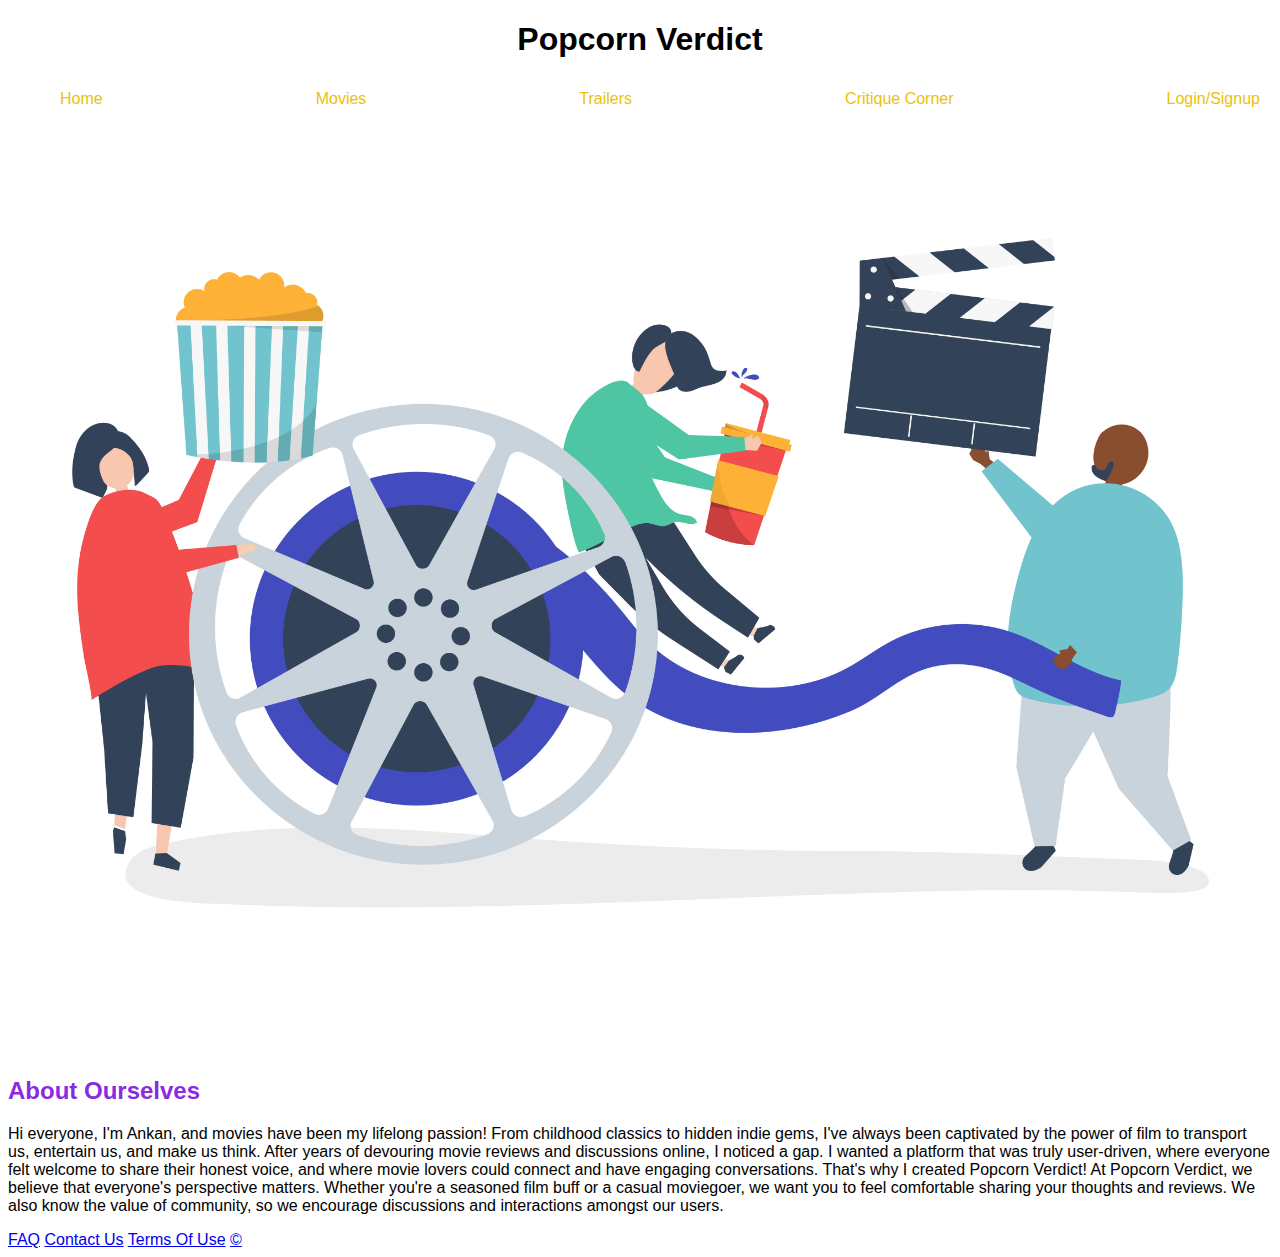
<file: index.html>
<!DOCTYPE html>
<html>

<head>
    <meta charset="utf-8">
    <meta http-equiv="X-UA-Compatible" content="IE=edge">
    <title> Popcorn Verdict | Bite-sized reviews, big-screen fun</title>
    <meta name="description" content="">
    <meta name="viewport" content="width=device-width, initial-scale=1">
    <link rel="stylesheet" href="./styles/styles.css">
</head>

<body>
    <h1 class="heading">Popcorn Verdict</h1>

    <nav>
        <ul>
            <li> <a href="#"> Home </a></li>
            <li> <a href="./content/movies.html"> Movies </a></li>
            <li> <a href="./content/trailers.html"> Trailers </a></li>
            <li> <a href="./content/reviews.html"> Critique Corner</a></li>
            <li> <a href="./content/login.html"> Login/Signup </a> </li>
        </ul>
    </nav>
    <img src="./public/img.jpg" width="100%" />
    <section>
        <h2>About Ourselves</h2>
        <p> 
            Hi everyone, I'm Ankan, and movies have been my lifelong passion! From childhood classics to hidden indie gems, I've always been captivated by the power of film to transport us, entertain us, and make us think. After years of devouring movie reviews
            and discussions online, I noticed a gap. I wanted a platform that was truly user-driven, where everyone felt welcome to share their honest voice, and where movie lovers could connect and have engaging conversations. That's why I created Popcorn
            Verdict! At Popcorn Verdict, we believe that everyone's perspective matters. Whether you're a seasoned film buff or a casual moviegoer, we want you to feel comfortable sharing your thoughts and reviews. We also know the value of community,
            so we encourage discussions and interactions amongst our users.
        </p>
    </section>
    <section>
        <a href="./content/faq.html">FAQ</a>
        <a href="./content/contact.html">Contact Us</a>
        <a href="./content/term.html">Terms Of Use</a>
        <a href="./content/copy.html">&copy;</a> </section>
</body>

</html>
</file>
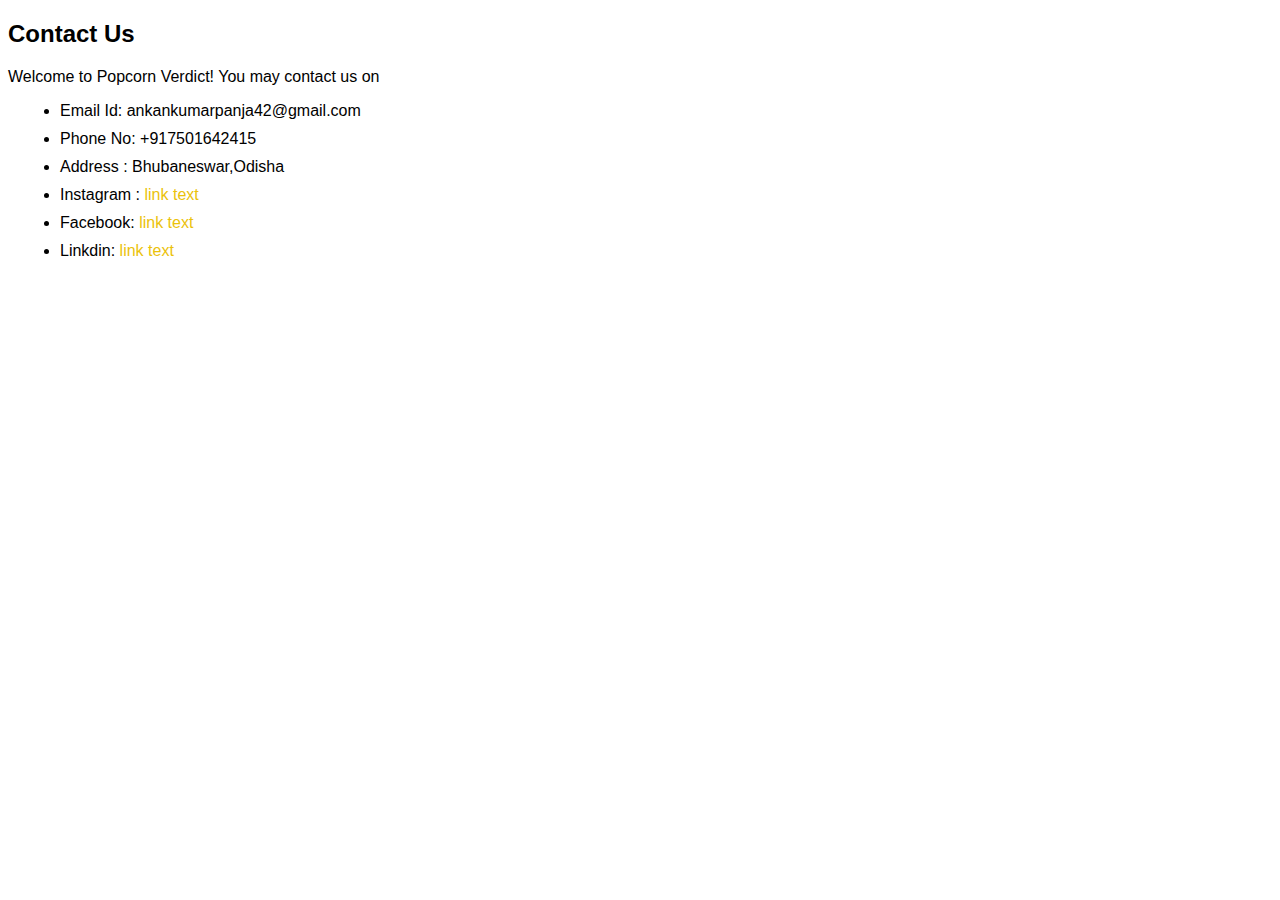
<file: contact.html>
<!DOCTYPE html>
<html lang="en">

<head>
    <meta charset="utf-8">
    <meta http-equiv="X-UA-Compatible" content="IE=edge">
    <title> Popcorn Verdict | Bite-sized reviews, big-screen fun</title>
    <meta name="description" content="">
    <meta name="viewport" content="width=device-width, initial-scale=1">
    <link rel="stylesheet" href="./styles/styles.css">
</head>
<div>
    <h2>Contact Us</h2>
    <p>
        Welcome to Popcorn Verdict! You may contact us on
    </p>
    <ul>
        <li>Email Id: ankankumarpanja42@gmail.com</li>
        <li>Phone No: +917501642415</li>
        <li>Address : Bhubaneswar,Odisha </li>
        <li>Instagram : <a href="https://www.instagram.com/ankankpanja?igsh=MWh2bWk4a3Fpc2ZleA==">link text</a> </li>
        <li>Facebook: <a href="https://www.facebook.com/share/81H68hFrJGQtGudC/?mibextid=qi2Omg">link text</a> </li>
        <li>Linkdin: <a href="https://www.linkedin.com/in/ankan-kumar-panja-3497322a0?utm_source=share&utm_campaign=share_via&utm_content=profile&utm_medium=android_app">link text</a> </li>


    </ul>
</div>


</body>

</html>
</file>
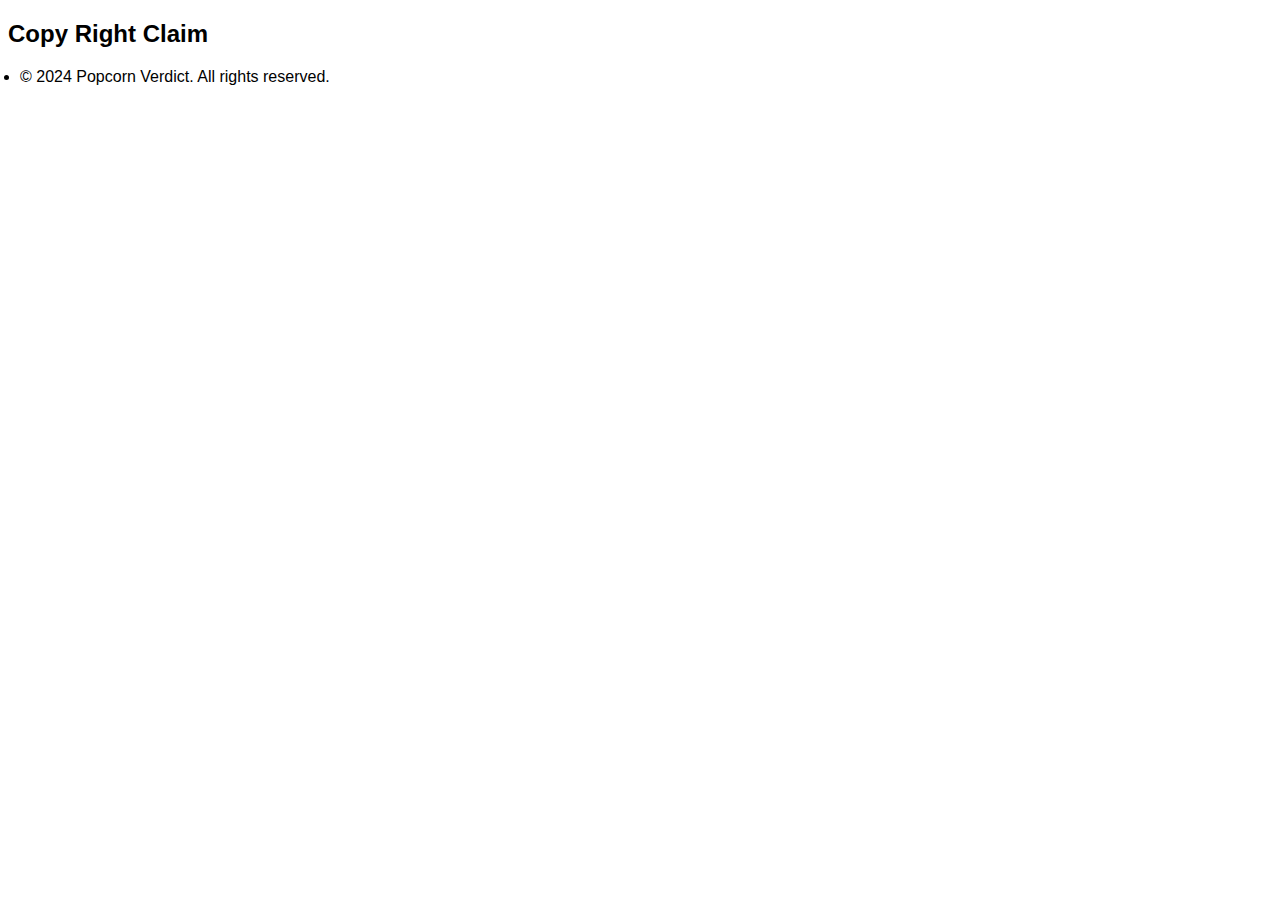
<file: copy.html>
<!DOCTYPE html>
<html lang="en">

<head>
    <meta charset="utf-8">
    <meta http-equiv="X-UA-Compatible" content="IE=edge">
    <title> Popcorn Verdict | Bite-sized reviews, big-screen fun</title>
    <meta name="description" content="">
    <meta name="viewport" content="width=device-width, initial-scale=1">
    <link rel="stylesheet" href="./styles/styles.css">
</head>
<div>
    <h2>Copy Right Claim</h2>
    <li> © 2024 Popcorn Verdict. All rights reserved.</li>
</div>


</body>

</html>
</file>
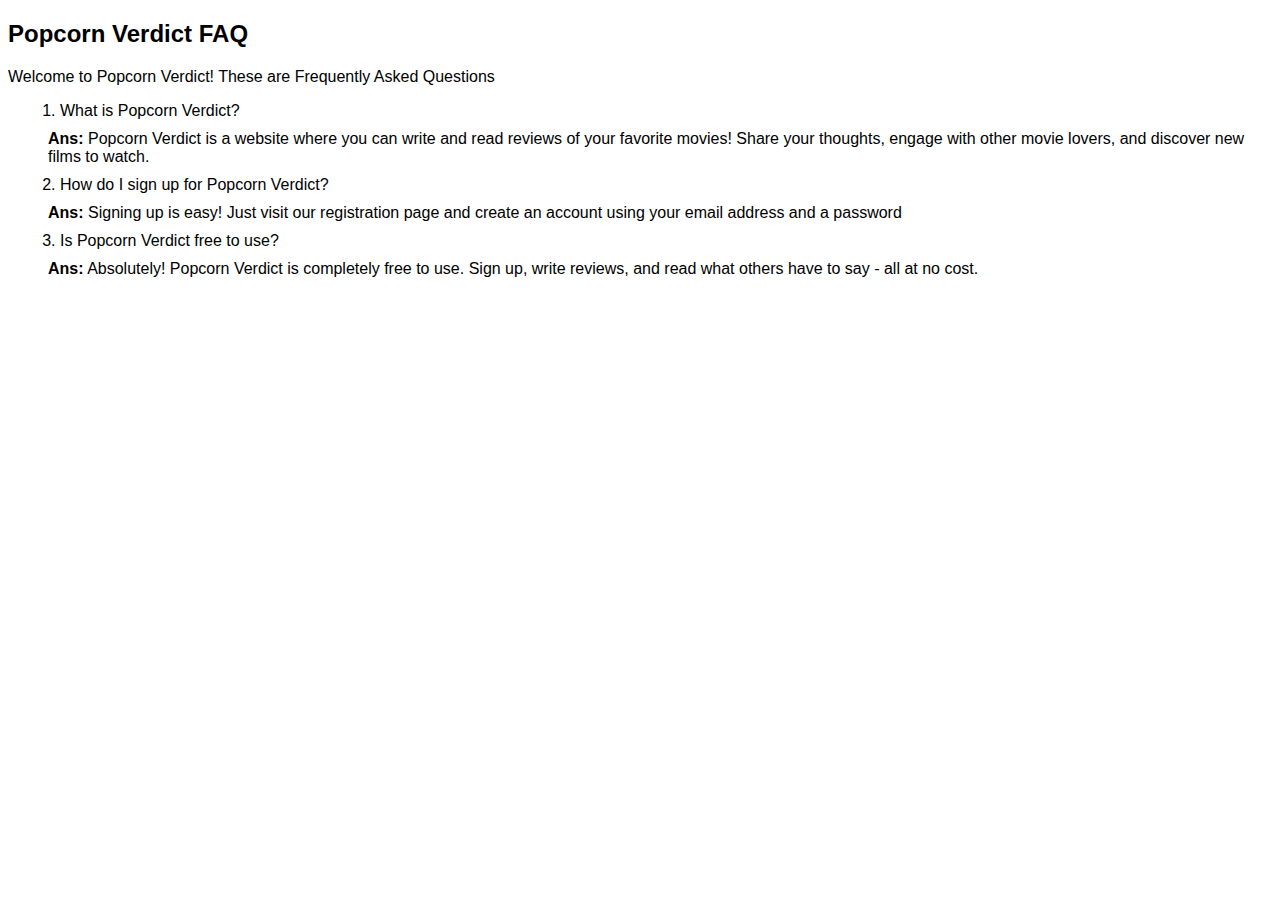
<file: faq.html>
<!DOCTYPE html>
<html lang="en">

<head>
    <meta charset="utf-8">
    <meta http-equiv="X-UA-Compatible" content="IE=edge">
    <title> Popcorn Verdict | Bite-sized reviews, big-screen fun</title>
    <meta name="description" content="">
    <meta name="viewport" content="width=device-width, initial-scale=1">
    <link rel="stylesheet" href="./styles/styles.css">
</head>

<body>
    <div>
        <h2>Popcorn Verdict FAQ</h2>
        <p>
            Welcome to Popcorn Verdict! These are Frequently Asked Questions
        </p>
        <ol>
            <li>What is Popcorn Verdict?</li>
            <span> <strong>Ans:</strong> Popcorn Verdict is a website where you can write and read reviews of your favorite movies! Share your thoughts, engage with other movie lovers, and discover new films to watch.</span>
            <li>How do I sign up for Popcorn Verdict?</li>
            <span> <strong>Ans:</strong> Signing up is easy! Just visit our registration page and create an account using your email address and a password</span>
            <li>Is Popcorn Verdict free to use?</li>
            <span> <strong>Ans:</strong> Absolutely! Popcorn Verdict is completely free to use. Sign up, write reviews, and read what others have to say - all at no cost.</span>

        </ol>
    </div>


</body>

</html>
</file>
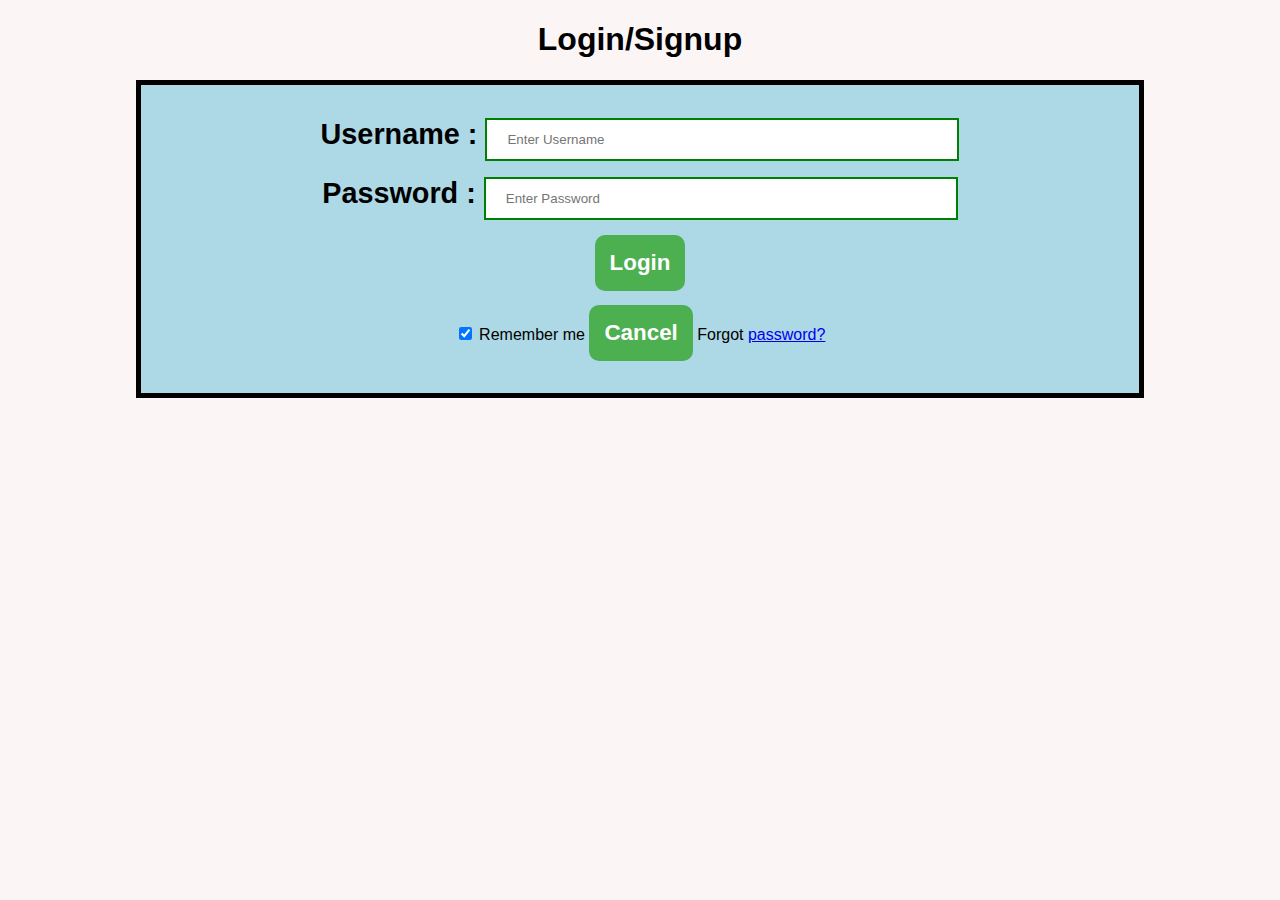
<file: login.html>
<!DOCTYPE html>
<html>

<head>
    <meta name="viewport" content="width=device-width, initial-scale=1">
    <title> Login Page </title>
    <style>
        Body {
            font-family: Calibri, Helvetica, Arial, Helvetica, sans-serif;
            background-color: rgb(251, 245, 246);
        }
        
        label {
            font-size: 1.8rem;
            font-weight: 700;
        }
        
        input[type=text],
        input[type=password] {
            width: 50%;
            margin: 8px 0;
            padding: 12px 20px;
            display: inline-block;
            border: 2px solid green;
            box-sizing: border-box;
        }
        
        button:hover {
            opacity: 0.7;
            background-color: black;
            color: whitesmoke;
        }
        
        button {
            font-size: 1.4rem;
            font-weight: 700;
            border-radius: 10px;
            width: auto;
            padding: 10px 18px;
            margin: 10px 5px;
            background-color: #4CAF50;
            color: rgb(255, 255, 255);
            padding: 15px;
            margin: 7px 0px;
            border: none;
            cursor: pointer;
        }
        
        .container {
            padding: 25px;
            background-color: lightblue;
            width: 75%;
            border: 5px solid black;
        }
    </style>
</head>

<body>

    <center>
        <h1> Login/Signup</h1>
        <form>
            <div class="container">
                <label for="usename">Username : </label>
                <input type="text" placeholder="Enter Username" id="username" name="username" required>
                <br>
                <label for="password">Password : </label>
                <input type="password" placeholder="Enter Password" id="password" name="password" required>
                <br>
                <button type="submit">Login</button>
                <br>
                <input type="checkbox" checked="checked"> Remember me
                <button type="button" class="cancelbtn"> Cancel</button> Forgot <a href="#"> password? </a>
            </div>
        </form>
    </center>
</body>

</html>
</file>
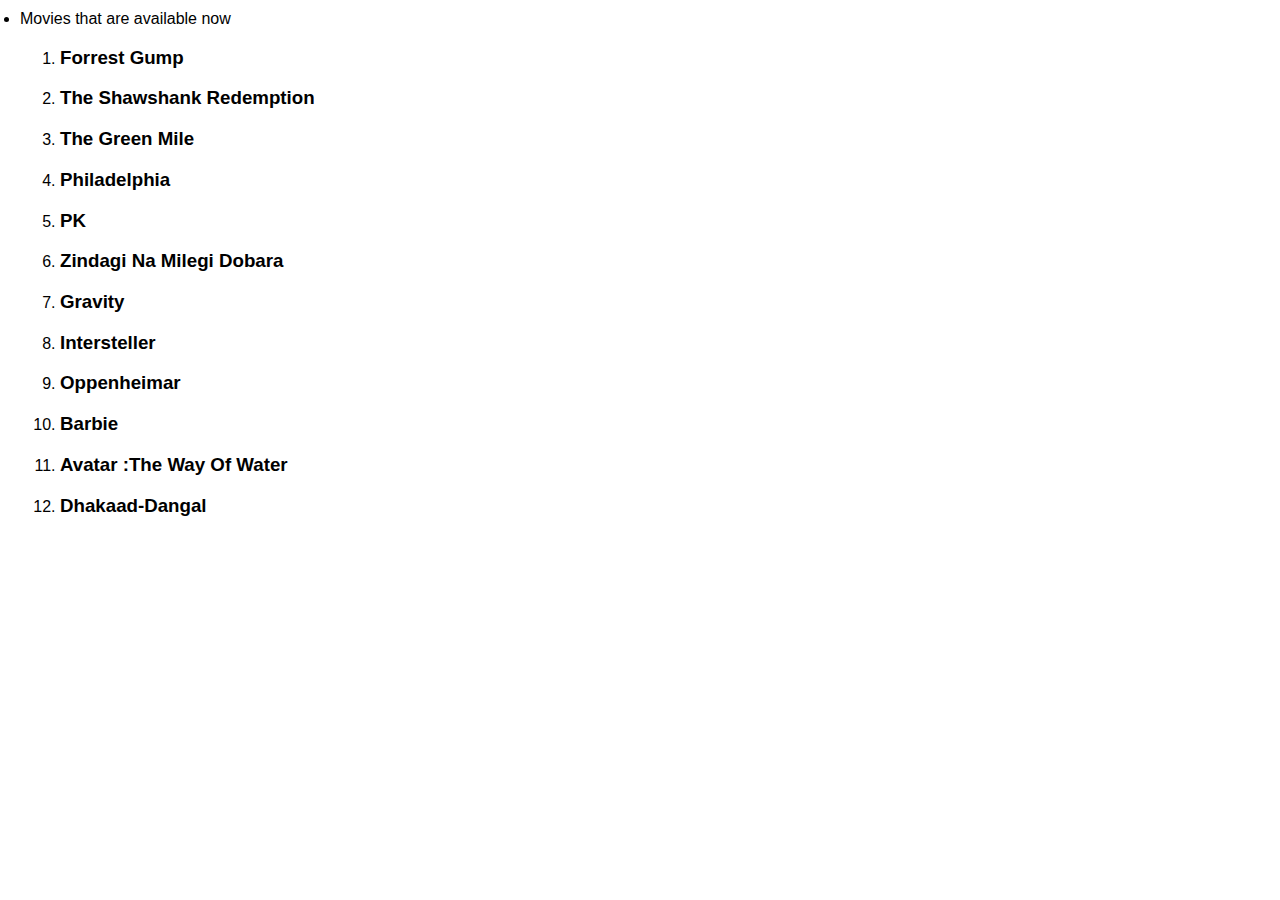
<file: MOVIES.html>
<!DOCTYPE html>
<html lang="en">

<head>
    <meta charset="utf-8">
    <meta http-equiv="X-UA-Compatible" content="IE=edge">
    <title> Popcorn Verdict | Bite-sized reviews, big-screen fun</title>
    <meta name="description" content="">
    <meta name="viewport" content="width=device-width, initial-scale=1">
    <link rel="stylesheet" href="./styles/styles.css">
</head>
<li>Movies that are available now </li>
<div>
    <ol>
        <li>
            <h3>Forrest Gump</h3>
        </li>
        <li>
            <h3>The Shawshank Redemption</h3>
        </li>
        <li>
            <h3>The Green Mile</h3>
        </li>
        <li>
            <h3>Philadelphia</h3>
        </li>
        <li>
            <h3>PK</h3>
        </li>
        <li>
            <h3>Zindagi Na Milegi Dobara</h3>
        </li>
        <li>
            <h3>Gravity</h3>
        </li>
        <li>
            <h3>Intersteller</h3>
        </li>
        <li>
            <h3>Oppenheimar</h3>
        </li>
        <li>
            <h3>Barbie</h3>
        </li>
        <li>
            <h3>Avatar :The Way Of Water</h3>
        </li>
        <li>
            <h3>Dhakaad-Dangal</h3>
        </li>

    </ol>
</div>


</body>

</html>
</file>
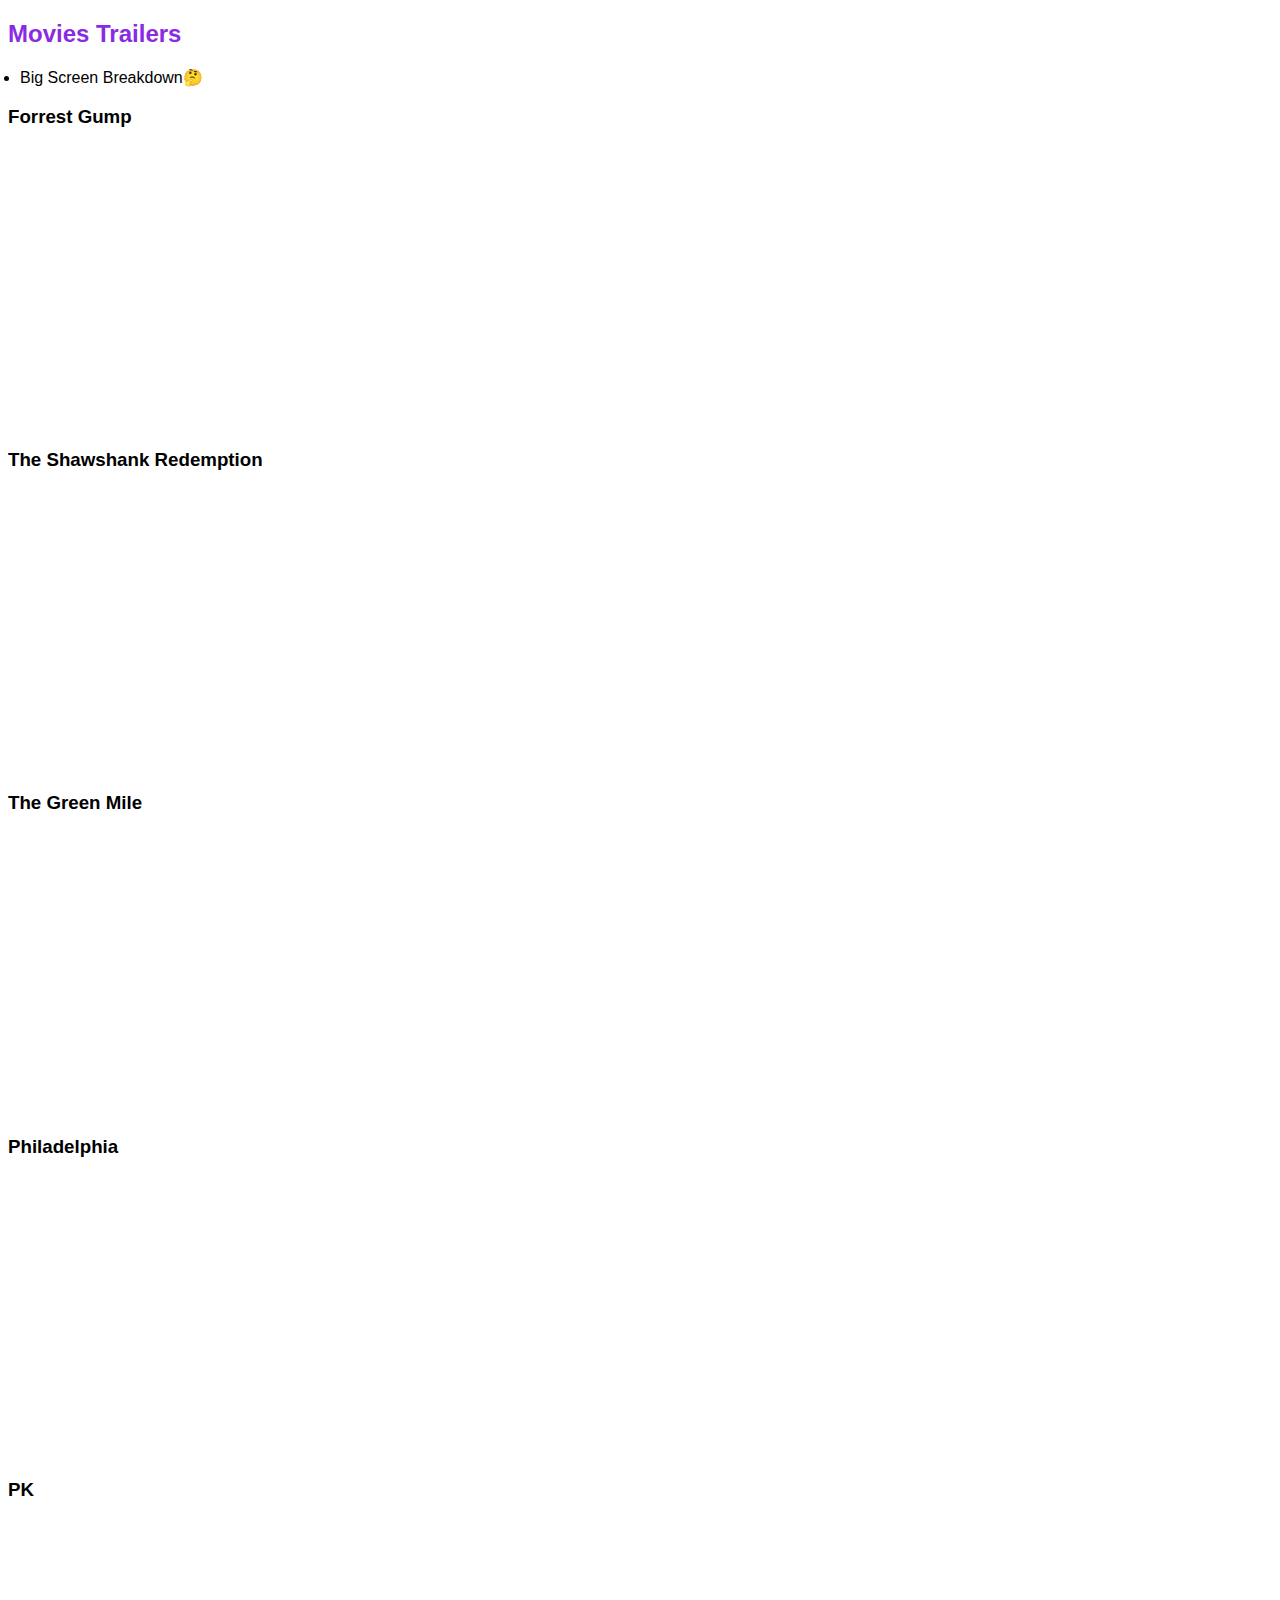
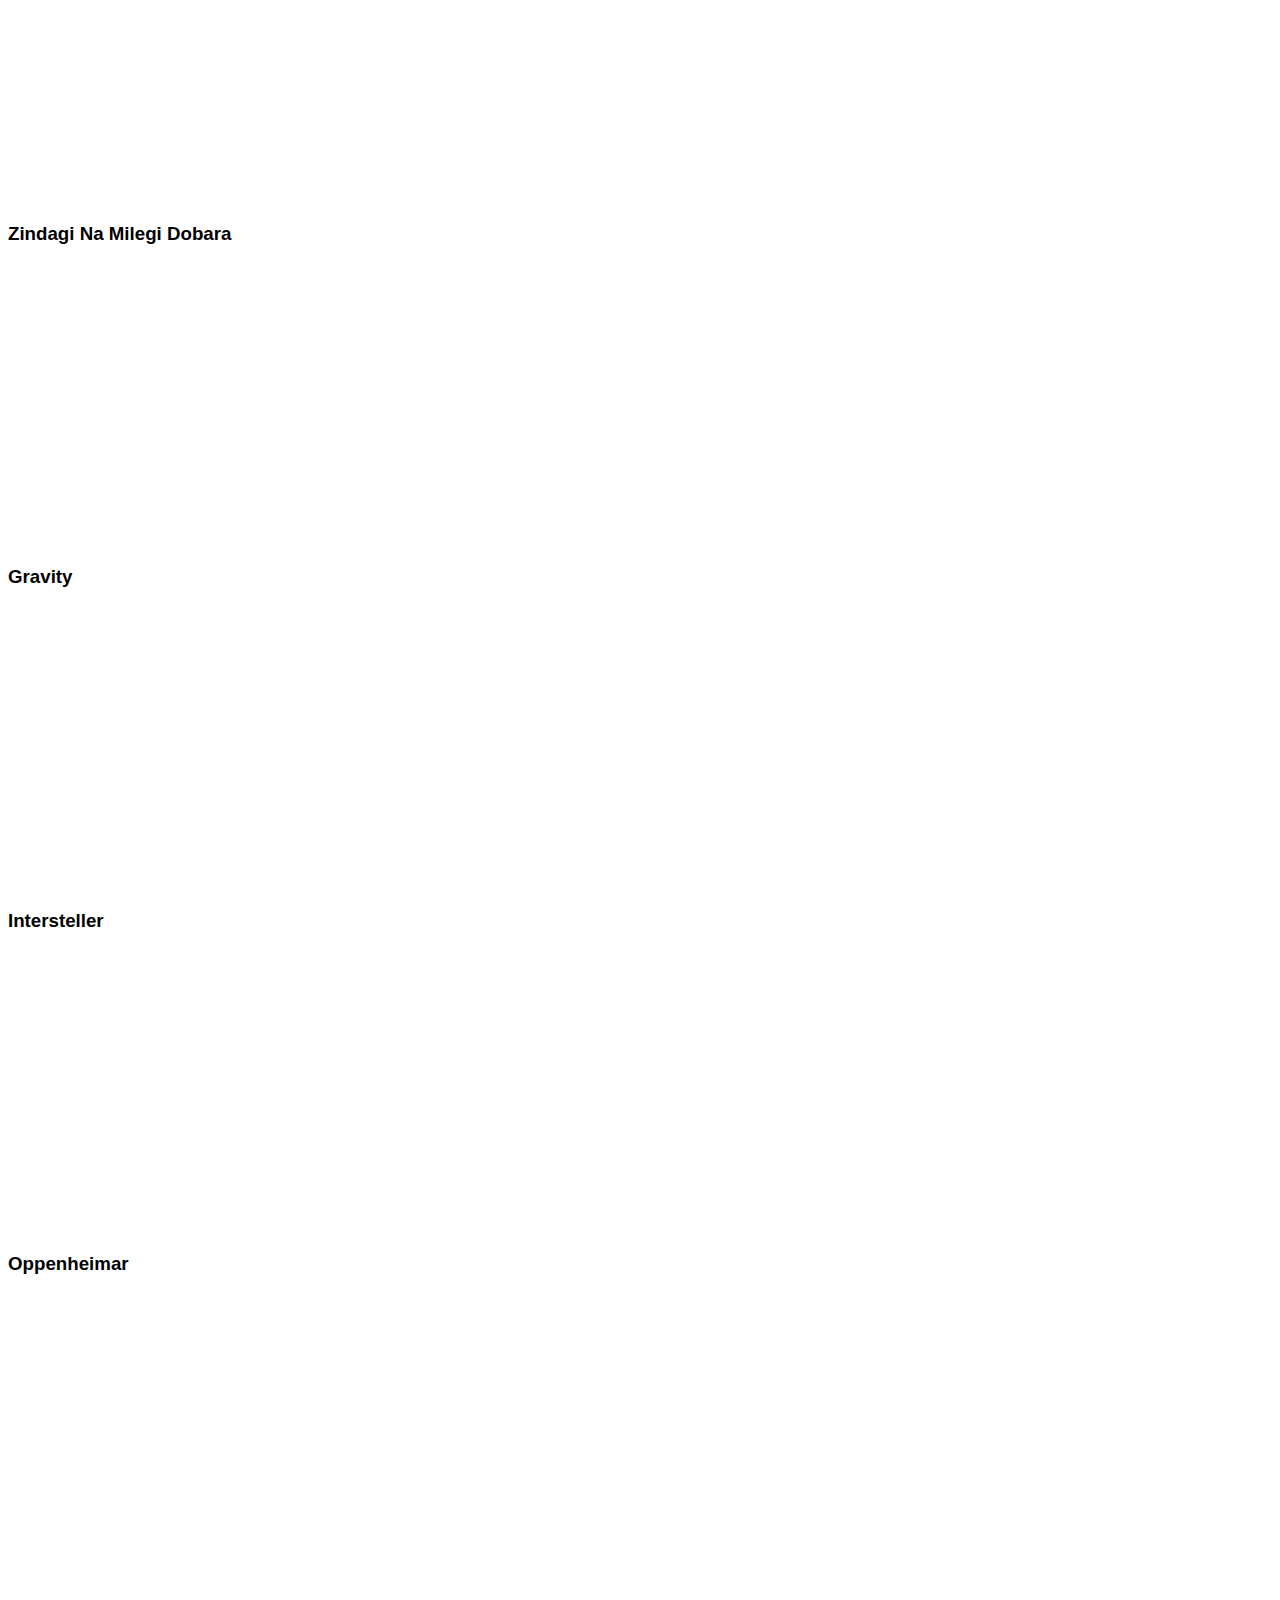
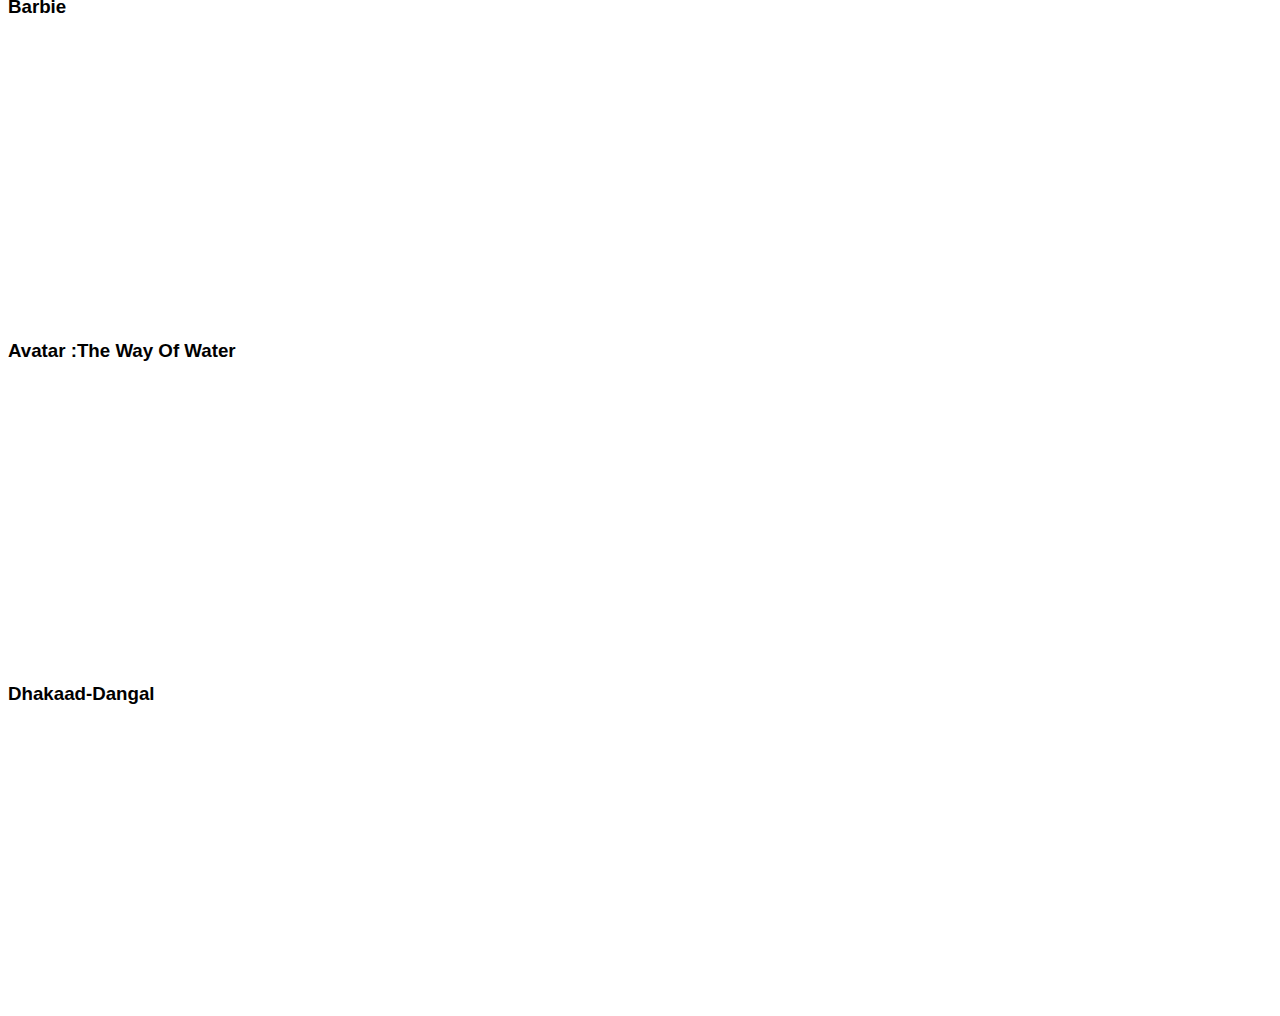
<file: reviews.html>
<!DOCTYPE html>
<html lang="en">

<head>
    <meta charset="utf-8">
    <meta http-equiv="X-UA-Compatible" content="IE=edge">
    <title> Popcorn Verdict | Bite-sized reviews, big-screen fun</title>
    <meta name="description" content="">
    <meta name="viewport" content="width=device-width, initial-scale=1">
    <link rel="stylesheet" href="./styles/styles.css">
</head>

<section>
    <h2> Movies Trailers</h2>
    <li>Big Screen Breakdown🤔</li>
    <h3>Forrest Gump</h3>
    <iframe width="90%" height="280x" src="https://www.youtube.com/embed/FUyo5jQLUpU?si=I67Y0gqBC8Vc5B5j" title="YouTube video player" frameborder="0" allow="accelerometer; autoplay; clipboard-write; encrypted-media; gyroscope; picture-in-picture; web-share"
        referrerpolicy="strict-origin-when-cross-origin" allowfullscreen></iframe>
    <br>
    <h3>The Shawshank Redemption</h3>
    <iframe width="90%" height="280x" src="https://www.youtube.com/embed/GYdqTkuEhKU?si=Q99G_jNljheWIIke" title="YouTube video player" frameborder="0" allow="accelerometer; autoplay; clipboard-write; encrypted-media; gyroscope; picture-in-picture; web-share"
        referrerpolicy="strict-origin-when-cross-origin" allowfullscreen></iframe>
    <h3>The Green Mile</h3>
    <iframe width="90%" height="280x" src="https://www.youtube.com/embed/OBxktei28HQ?si=SN8VMaPPN5VufVxF" title="YouTube video player" frameborder="0" allow="accelerometer; autoplay; clipboard-write; encrypted-media; gyroscope; picture-in-picture; web-share"
        referrerpolicy="strict-origin-when-cross-origin" allowfullscreen></iframe>
    <h3>Philadelphia</h3>
    <iframe width="90%" height="280x" src="https://www.youtube.com/embed/GLuSm19bmYU?si=saDUyiGhb4JZxnu2" title="YouTube video player" frameborder="0" allow="accelerometer; autoplay; clipboard-write; encrypted-media; gyroscope; picture-in-picture; web-share"
        referrerpolicy="strict-origin-when-cross-origin" allowfullscreen></iframe>
    <h3>PK</h3>
    <iframe width="90%" height="280x" src="https://www.youtube.com/embed/JpNhm3_pfnE?si=-av3e2nk_n0AfE_c" title="YouTube video player" frameborder="0" allow="accelerometer; autoplay; clipboard-write; encrypted-media; gyroscope; picture-in-picture; web-share"
        referrerpolicy="strict-origin-when-cross-origin" allowfullscreen></iframe>
    <h3>Zindagi Na Milegi Dobara</h4>
        <iframe width="90%" height="280x" src="https://www.youtube.com/embed/dXxU2B8T058?si=8RzevICpfgawV7yV" title="YouTube video player" frameborder="0" allow="accelerometer; autoplay; clipboard-write; encrypted-media; gyroscope; picture-in-picture; web-share"
            referrerpolicy="strict-origin-when-cross-origin" allowfullscreen></iframe>
        <h3>Gravity</h3>
        <iframe width="90%" height="280x" src="https://www.youtube.com/embed/Bt6Yh0qp0KE?si=t_3-0dnm0fGSnxsZ" title="YouTube video player" frameborder="0" allow="accelerometer; autoplay; clipboard-write; encrypted-media; gyroscope; picture-in-picture; web-share"
            referrerpolicy="strict-origin-when-cross-origin" allowfullscreen></iframe>
        <h3>Intersteller</h3>
        <iframe width="90%" height="280x" src="https://www.youtube.com/embed/BHsFzDON6pA?si=tdmivcpVj-L6MlHj" title="YouTube video player" frameborder="0" allow="accelerometer; autoplay; clipboard-write; encrypted-media; gyroscope; picture-in-picture; web-share"
            referrerpolicy="strict-origin-when-cross-origin" allowfullscreen></iframe>
        <h3>Oppenheimar</h3>
        <iframe width="90%" height="280x" src="https://www.youtube.com/embed/fu6gxp-6zoE?si=IWb8IC3BSpotfR_E" title="YouTube video player" frameborder="0" allow="accelerometer; autoplay; clipboard-write; encrypted-media; gyroscope; picture-in-picture; web-share"
            referrerpolicy="strict-origin-when-cross-origin" allowfullscreen></iframe>
        <h3>Barbie</h3>
        <iframe width="90%" height="280x" src="https://www.youtube.com/embed/pzigGwWzs64?si=vGRUWhOmMFfAoYjU" title="YouTube video player" frameborder="0" allow="accelerometer; autoplay; clipboard-write; encrypted-media; gyroscope; picture-in-picture; web-share"
            referrerpolicy="strict-origin-when-cross-origin" allowfullscreen></iframe>
        <h3>Avatar :The Way Of Water</h3>
        <iframe width="90%" height="280x" src="https://www.youtube.com/embed/ch5EQgzfroo?si=j6dfsvsx7OlStfwF" title="YouTube video player" frameborder="0" allow="accelerometer; autoplay; clipboard-write; encrypted-media; gyroscope; picture-in-picture; web-share"
            referrerpolicy="strict-origin-when-cross-origin" allowfullscreen></iframe>
        <h3>Dhakaad-Dangal</h3>
        <iframe width="90%" height="280x" src="https://www.youtube.com/embed/jNU7C6CF-7k?si=4AHyNNHzntu5m9qv" title="YouTube video player" frameborder="0" allow="accelerometer; autoplay; clipboard-write; encrypted-media; gyroscope; picture-in-picture; web-share"
            referrerpolicy="strict-origin-when-cross-origin" allowfullscreen></iframe>
        </div>
        </div>


        </body>

</html>
</file>
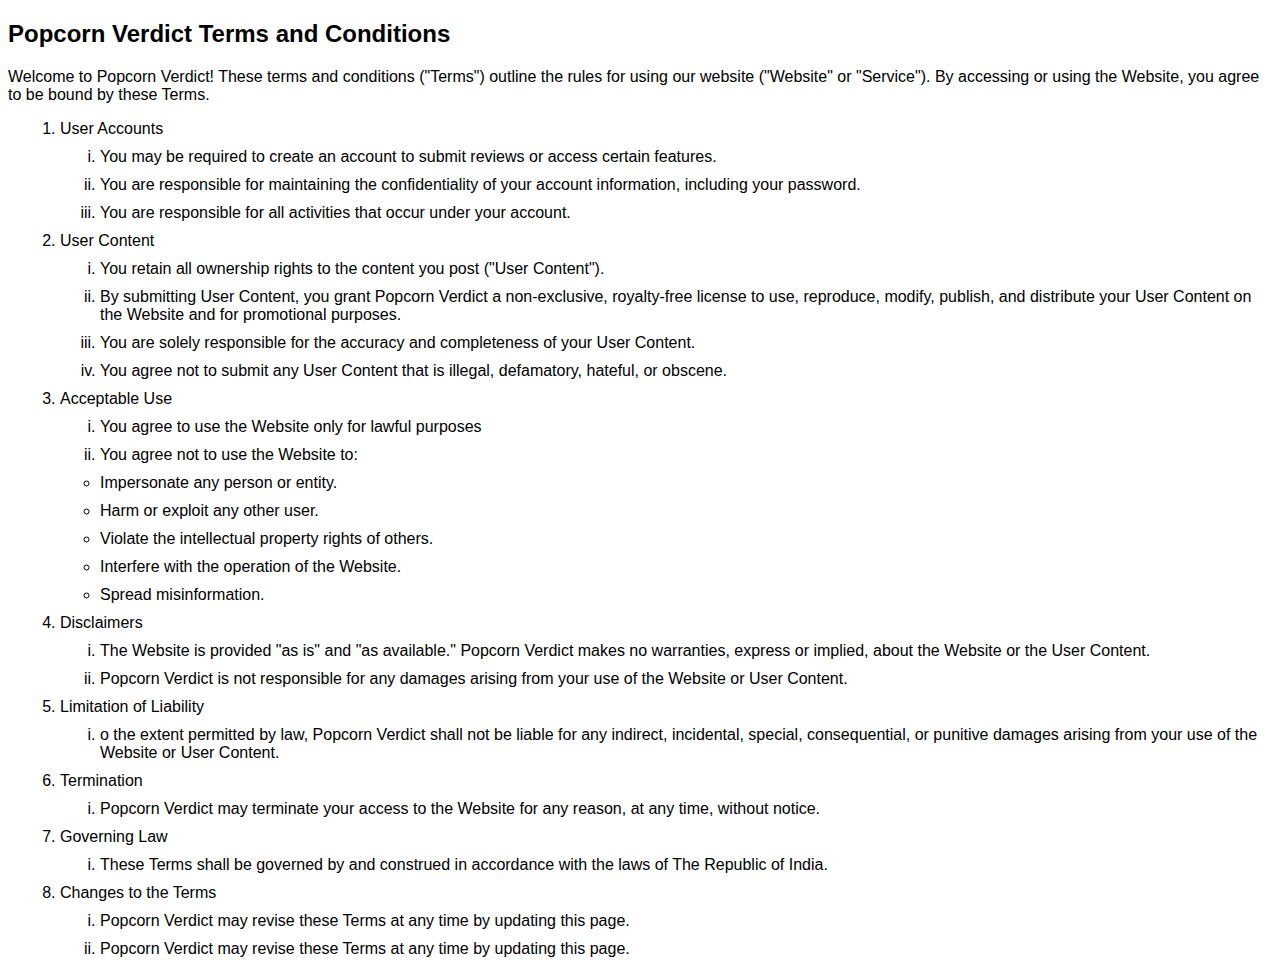
<file: term.html>
<!DOCTYPE html>
<html lang="en">

<head>
    <meta charset="utf-8">
    <meta http-equiv="X-UA-Compatible" content="IE=edge">
    <title> Popcorn Verdict | Bite-sized reviews, big-screen fun</title>
    <meta name="description" content="">
    <meta name="viewport" content="width=device-width, initial-scale=1">
    <link rel="stylesheet" href="./styles/styles.css">
</head>

<body>
    <div>
        <h2>Popcorn Verdict Terms and Conditions</h2>
        <p>
            Welcome to Popcorn Verdict! These terms and conditions ("Terms") outline the rules for using our website ("Website" or "Service"). By accessing or using the Website, you agree to be bound by these Terms.
        </p>
        <ol>
            <li>User Accounts</li>
            <div>
                <ol style="list-style-type: lower-roman;">
                    <li> You may be required to create an account to submit reviews or access certain features.</li>
                    <li> You are responsible for maintaining the confidentiality of your account information, including your password.</li>
                    <li> You are responsible for all activities that occur under your account.</li>
                </ol>
            </div>
            <li>User Content</li>
            <div>
                <ol style="list-style-type: lower-roman;">
                    <li> You retain all ownership rights to the content you post ("User Content").</li>
                    <li> By submitting User Content, you grant Popcorn Verdict a non-exclusive, royalty-free license to use, reproduce, modify, publish, and distribute your User Content on the Website and for promotional purposes. </li>
                    <li> You are solely responsible for the accuracy and completeness of your User Content.</li>
                    <li> You agree not to submit any User Content that is illegal, defamatory, hateful, or obscene.</li>
                </ol>
            </div>
            <li> Acceptable Use</li>
            <div>
                <ol style="list-style-type: lower-roman;">
                    <li> You agree to use the Website only for lawful purposes</li>
                    <li> You agree not to use the Website to: </li>
                </ol>
                <div>
                    <ul>
                        <li>Impersonate any person or entity.</li>
                        <li>Harm or exploit any other user. </li>
                        <li> Violate the intellectual property rights of others.</li>
                        <li>Interfere with the operation of the Website.</li>
                        <li>Spread misinformation.</li>
                    </ul>
                </div>
            </div>
            <li>Disclaimers</li>
            <div>
                <ol style="list-style-type: lower-roman;">
                    <li> The Website is provided "as is" and "as available." Popcorn Verdict makes no warranties, express or implied, about the Website or the User Content.</li>
                    <li> Popcorn Verdict is not responsible for any damages arising from your use of the Website or User Content.</li>

                </ol>
            </div>
            <li>Limitation of Liability</li>
            <div>
                <ol style="list-style-type: lower-roman;">
                    <li> o the extent permitted by law, Popcorn Verdict shall not be liable for any indirect, incidental, special, consequential, or punitive damages arising from your use of the Website or User Content.</li>
                </ol>
            </div>
            <li>Termination</li>
            <div>
                <ol style="list-style-type: lower-roman;">
                    <li> Popcorn Verdict may terminate your access to the Website for any reason, at any time, without notice.</li>
                </ol>
            </div>
            <li>Governing Law</li>
            <div>
                <ol style="list-style-type: lower-roman;">
                    <li> These Terms shall be governed by and construed in accordance with the laws of The Republic of India.</li>
                </ol>
            </div>
            <li>Changes to the Terms</li>
            <div>
                <ol style="list-style-type: lower-roman;">
                    <li>Popcorn Verdict may revise these Terms at any time by updating this page. </li>
                    <li>Popcorn Verdict may revise these Terms at any time by updating this page. </li>

                </ol>
            </div>


        </ol>
    </div>

    </ol>
    </div>
    </ol>

    </div>

</body>

</html>
</file>
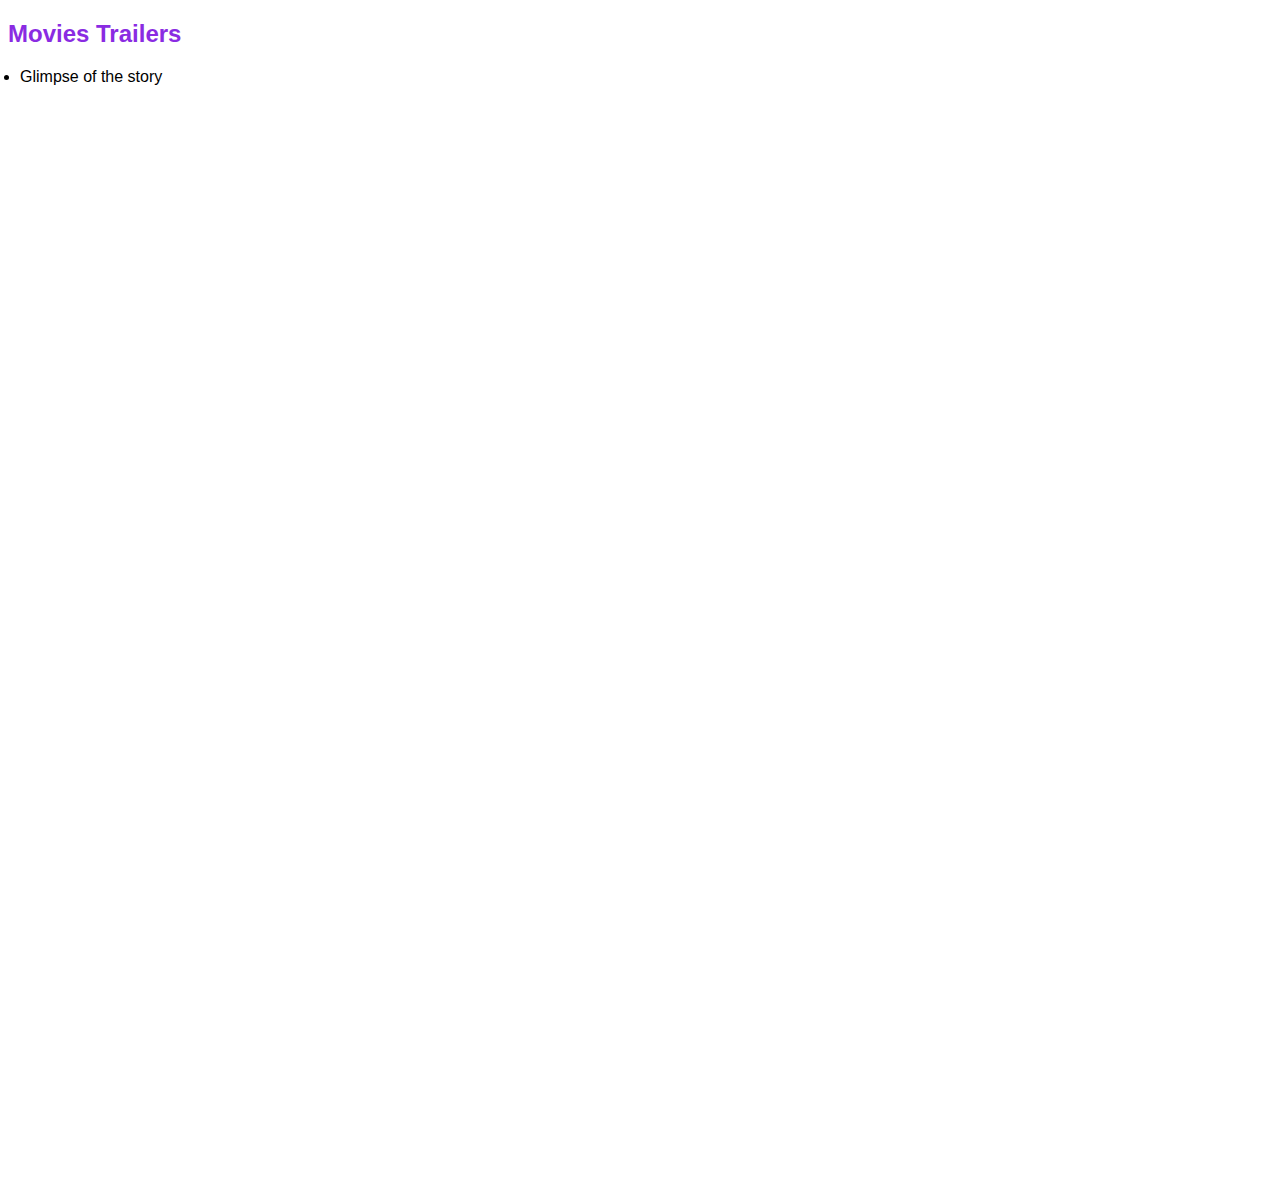
<file: trailers.html>
<!DOCTYPE html>
<html lang="en">

<head>
    <meta charset="utf-8">
    <meta http-equiv="X-UA-Compatible" content="IE=edge">
    <title> Popcorn Verdict | Bite-sized reviews, big-screen fun</title>
    <meta name="description" content="">
    <meta name="viewport" content="width=device-width, initial-scale=1">
    <link rel="stylesheet" href="./styles/styles.css">
</head>

<section>
    <h2> Movies Trailers</h2>
    <li>Glimpse of the story </li>
    <div class="row">
        <iframe width="380px" height="250px" src="https://www.youtube.com/embed/bLvqoHBptjg?si=P1UYCVOB199-vw_a" title="YouTube video player" frameborder="0" allow="accelerometer; autoplay; clipboard-write; encrypted-media; gyroscope; picture-in-picture; web-share"
            referrerpolicy="strict-origin-when-cross-origin" allowfullscreen></iframe>
        <iframe width="380px" height="250px" src="https://www.youtube.com/embed/PLl99DlL6b4?si=M3ByEr1wjv8kbkCa" title="YouTube video player" frameborder="0" allow="accelerometer; autoplay; clipboard-write; encrypted-media; gyroscope; picture-in-picture; web-share"
            referrerpolicy="strict-origin-when-cross-origin" allowfullscreen></iframe>
        <iframe width="380px" height="250px" src="https://www.youtube.com/embed/Ki4haFrqSrw?si=gXiECMsCAPuTbkdB" title="YouTube video player" frameborder="0" allow="accelerometer; autoplay; clipboard-write; encrypted-media; gyroscope; picture-in-picture; web-share"
            referrerpolicy="strict-origin-when-cross-origin" allowfullscreen></iframe>
    </div>
    <div class="row">
        <iframe width="380px" height="250px" src="https://www.youtube.com/embed/CKDz2LVHz0Y?si=I506jGwo9tSOpFhN" title="YouTube video player" frameborder="0" allow="accelerometer; autoplay; clipboard-write; encrypted-media; gyroscope; picture-in-picture; web-share"
            referrerpolicy="strict-origin-when-cross-origin" allowfullscreen></iframe>
        <iframe width="380px" height="250px" src="https://www.youtube.com/embed/SOXWc32k4zA?si=3iMV02YJA7Fa0NE5" title="YouTube video player" frameborder="0" allow="accelerometer; autoplay; clipboard-write; encrypted-media; gyroscope; picture-in-picture; web-share"
            referrerpolicy="strict-origin-when-cross-origin" allowfullscreen></iframe>
        <iframe width="380px" height="250px" src="https://www.youtube.com/embed/ifIBOKCfjVs?si=T4K30c586N4WqVfP" title="YouTube video player" frameborder="0" allow="accelerometer; autoplay; clipboard-write; encrypted-media; gyroscope; picture-in-picture; web-share"
            referrerpolicy="strict-origin-when-cross-origin" allowfullscreen></iframe>

    </div>
    <div class="row">
        <iframe width="380px" height="250px" src="https://www.youtube.com/embed/OiTiKOy59o4?si=FlK4ak0l0HZ8T2Pn" title="YouTube video player" frameborder="0" allow="accelerometer; autoplay; clipboard-write; encrypted-media; gyroscope; picture-in-picture; web-share"
            referrerpolicy="strict-origin-when-cross-origin" allowfullscreen></iframe>
        <iframe width="380px" height="250px" src="https://www.youtube.com/embed/zSWdZVtXT7E?si=5ox34FvgslpvHBu2" title="YouTube video player" frameborder="0" allow="accelerometer; autoplay; clipboard-write; encrypted-media; gyroscope; picture-in-picture; web-share"
            referrerpolicy="strict-origin-when-cross-origin" allowfullscreen></iframe>
        <iframe width="380px" height="250px" src="https://www.youtube.com/embed/uYPbbksJxIg?si=cOR1IDEc-gyxiTj5" title="YouTube video player" frameborder="0" allow="accelerometer; autoplay; clipboard-write; encrypted-media; gyroscope; picture-in-picture; web-share"
            referrerpolicy="strict-origin-when-cross-origin" allowfullscreen></iframe>


        <div class="row">
            <iframe width="380px" height="250px" src="https://www.youtube.com/embed/pBk4NYhWNMM?si=ftrA-yyYPWZutnLY" title="YouTube video player" frameborder="0" allow="accelerometer; autoplay; clipboard-write; encrypted-media; gyroscope; picture-in-picture; web-share"
                referrerpolicy="strict-origin-when-cross-origin" allowfullscreen></iframe>
            <iframe width="380px" height="250px" src="https://www.youtube.com/embed/d9MyW72ELq0?si=9oCA_K74erVKhQzh" title="YouTube video player" frameborder="0" allow="accelerometer; autoplay; clipboard-write; encrypted-media; gyroscope; picture-in-picture; web-share"
                referrerpolicy="strict-origin-when-cross-origin" allowfullscreen></iframe>
            <iframe width="380px" height="250px" src="https://www.youtube.com/embed/0zFoHrvbRu4?si=hkCsze8WLC-Ier_C" title="YouTube video player" frameborder="0" allow="accelerometer; autoplay; clipboard-write; encrypted-media; gyroscope; picture-in-picture; web-share"
                referrerpolicy="strict-origin-when-cross-origin" allowfullscreen></iframe>
        </div>
    </div>


    </body>

</html>
</file>
<file: styles/styles.css>
nav>ul {
    display: flex;
    list-style: none;
    justify-content: space-between;
}

body {
    font-family: Verdana, Geneva, Tahoma, sans-serif;
}

.row {
    margin: 20px;
}

li {
    margin: 10px 12px;
}

.cancelbtn {
    font-size: 2.3rem;
    font-size: 12px;
}

li>a {
    text-decoration: none;
    color: rgb(235, 194, 11);
    font-family: Verdana, Geneva, Verdana, Geneva, Tahoma, sans-serif, sans-serif;
}

.heading {
    display: flex;
    justify-content: center;
}

.heading>h1 {
    color: rgb(235, 79, 18);
    font-family: Verdana, Geneva, Tahoma, sans-serif;
}

section>h2 {
    color: blueviolet;
    font-family: 'Segoe UI', Tahoma, Geneva, Verdana, sans-serif
}
</file>
